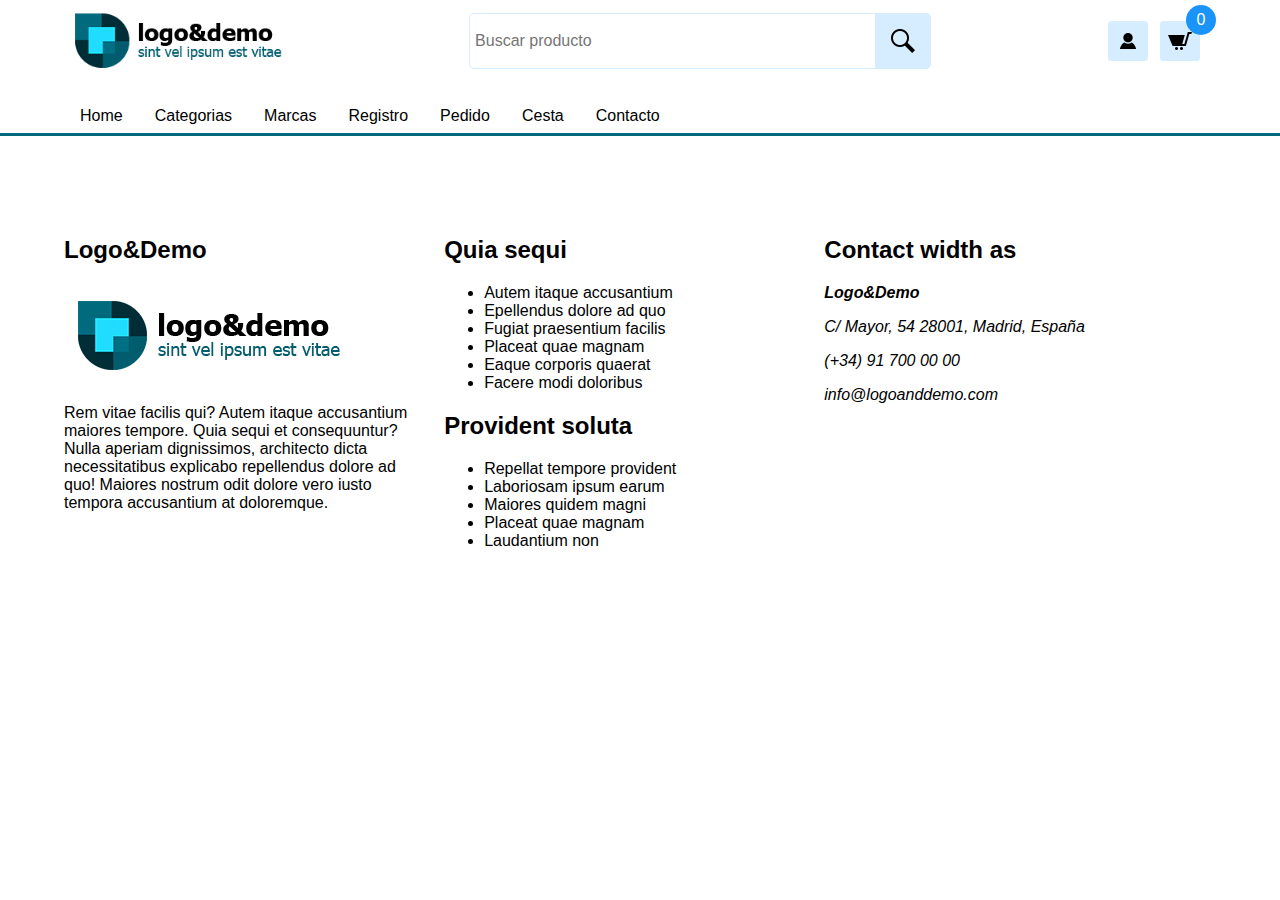
<file: shop/pages/brands/index.html>
<!DOCTYPE html>
<html lang="es">
<head>
  <meta charset="UTF-8">
  <meta http-equiv="X-UA-Compatible" content="IE=edge">
  <meta name="viewport" content="width=device-width, initial-scale=1.0">
  <title>Marcas</title>

    <link rel="stylesheet" href="../../css/theme.min.css">
    <link rel="stylesheet" href="../../css/brands.min.css">

    <script src="../../js/global.js"></script>
    <script src="../../classes/product_cart_class.js"></script>
    <script src="../../classes/miniatura-producto-class.js"></script>
    <script src="../../classes/cart_class.js" defer></script>
    <script src="../../js/session.js" defer></script>
    <script src="../../js/routes.js" defer></script>
    <script src="js/brands.js" defer></script>
</head>
<body>
    <header>
        <div class="container">
            <div class="header-logo"><img src="../../images/logo-w.png" alt=""></div>
            <div class="header-searcher"><input type="search" placeholder="Buscar producto"><label for=""></label></div>
            <div class="header-users">
              <a href="../../pages/login/index.html" title="login"><i class="icon icon-user"></i></a>
            </div>
            <div class="header-cart">
              <i class="icon icon-cart"></i><span class="items-counter" data-count="0">0</span>
              <div class="cart-container">
                <div class="cart-container-body">El carrito está vacio</div>
                <div class="cart-container-sumatory">Total: <span class="cart-total">0</span></div>
                <div class="cart-container-buttons"><button id="resetCart">reset</button><button id="goCheckout">buy</button></div>
              </div>
            </div>
          </div>
        <nav id="nav-principal" class="container"></nav>
    </header>
  <main>
    <section id="listado-marcas"></section>
  </main>
  <footer>
    <div class="container">
      <div>
        <h2>Logo&Demo</h2>
        <img src="../../images/logo-w.png" alt="">
        <p>Rem vitae facilis qui? Autem itaque accusantium maiores tempore. Quia sequi et consequuntur? Nulla aperiam
          dignissimos, architecto dicta necessitatibus explicabo repellendus dolore ad quo! Maiores nostrum odit dolore
          vero iusto tempora accusantium at doloremque.</p>
      </div>
      <div>
        <div>
          <h2>Quia sequi</h2>
          <ul>
            <li><a href="">Autem itaque accusantium</a></li>
            <li><a href="">Epellendus dolore ad quo</a></li>
            <li><a href="">Fugiat praesentium facilis</a></li>
            <li><a href="">Placeat quae magnam</a></li>
            <li><a href="">Eaque corporis quaerat</a></li>
            <li><a href="">Facere modi doloribus</a></li>
          </ul>
        </div>
        <div>
          <h2>Provident soluta</h2>
          <ul>
            <li><a href="">Repellat tempore provident</a></li>
            <li><a href="">Laboriosam ipsum earum</a></li>
            <li><a href="">Maiores quidem magni</a></li>
            <li><a href="">Placeat quae magnam</a></li>
            <li><a href="">Laudantium non</a></li>
          </ul>
        </div>
      </div>
      <div>
        <h2>Contact width as</h2>
        <address>
          <p><strong>Logo&Demo</strong></p>
          <p>C/ Mayor, 54 28001, Madrid, España</p>
          <p>(+34) 91 700 00 00</p>
          <p>info@logoanddemo.com</p>
        </address>
      </div>
    </div>
  </footer>  
</body>
</html>
</file>
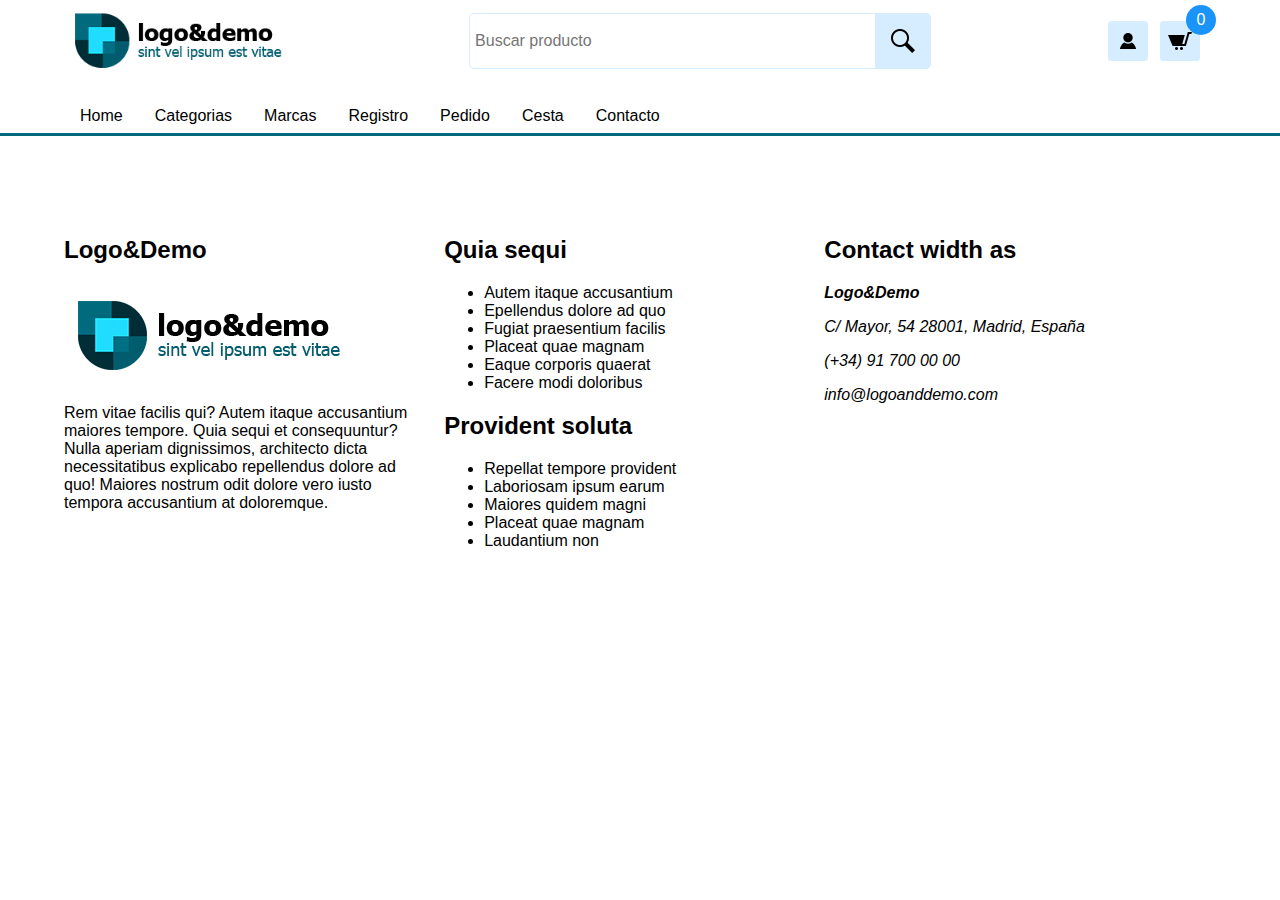
<file: shop/pages/categories/index.html>
<!DOCTYPE html>
<html lang="es">
<head>
  <meta charset="UTF-8">
  <meta http-equiv="X-UA-Compatible" content="IE=edge">
  <meta name="viewport" content="width=device-width, initial-scale=1.0">

  <title>Categorias</title>

  <link rel="stylesheet" href="../../css/theme.min.css">
  <link rel="stylesheet" href="../../css/categorias.min.css">

  <script src="../../js/global.js"></script>
  <script src="../../classes/product_cart_class.js"></script>
  <script src="../../classes/miniatura-producto-class.js"></script>
  <script src="../../classes/cart_class.js" defer></script>
  <script src="../../lib/slider.js"></script>
  <script src="../../js/session.js" defer></script>
  <script src="../../js/routes.js" defer></script>
  <script src="js/categorias.js" defer></script>
</head>
<body>
  <header>
    <div class="container">
        <div class="header-logo"><img src="../../images/logo-w.png" alt=""></div>
        <div class="header-searcher"><input type="search" placeholder="Buscar producto"><label for=""></label></div>
        <div class="header-users">
          <a href="../../pages/login/index.html" title="login"><i class="icon icon-user"></i></a>
        </div>
        <div class="header-cart">
          <i class="icon icon-cart"></i><span class="items-counter" data-count="0">0</span>
          <div class="cart-container">
            <div class="cart-container-body">El carrito está vacio</div>
            <div class="cart-container-sumatory">Total: <span class="cart-total">0</span></div>
            <div class="cart-container-buttons"><button id="resetCart">reset</button><button id="goCheckout">buy</button></div>
          </div>
        </div>
      </div>
    <nav id="nav-principal" class="container"></nav>
</header>
  <main>
    <section id="listado-categorias"></section>
  </main>
  <footer>
    <div class="container">
      <div>
        <h2>Logo&Demo</h2>
        <img src="../../images/logo-w.png" alt="">
        <p>Rem vitae facilis qui? Autem itaque accusantium maiores tempore. Quia sequi et consequuntur? Nulla aperiam
          dignissimos, architecto dicta necessitatibus explicabo repellendus dolore ad quo! Maiores nostrum odit dolore
          vero iusto tempora accusantium at doloremque.</p>
      </div>
      <div>
        <div>
          <h2>Quia sequi</h2>
          <ul>
            <li><a href="">Autem itaque accusantium</a></li>
            <li><a href="">Epellendus dolore ad quo</a></li>
            <li><a href="">Fugiat praesentium facilis</a></li>
            <li><a href="">Placeat quae magnam</a></li>
            <li><a href="">Eaque corporis quaerat</a></li>
            <li><a href="">Facere modi doloribus</a></li>
          </ul>
        </div>
        <div>
          <h2>Provident soluta</h2>
          <ul>
            <li><a href="">Repellat tempore provident</a></li>
            <li><a href="">Laboriosam ipsum earum</a></li>
            <li><a href="">Maiores quidem magni</a></li>
            <li><a href="">Placeat quae magnam</a></li>
            <li><a href="">Laudantium non</a></li>
          </ul>
        </div>
      </div>
      <div>
        <h2>Contact width as</h2>
        <address>
          <p><strong>Logo&Demo</strong></p>
          <p>C/ Mayor, 54 28001, Madrid, España</p>
          <p>(+34) 91 700 00 00</p>
          <p>info@logoanddemo.com</p>
        </address>
      </div>
    </div>
  </footer>  
</body>
</html>
</file>
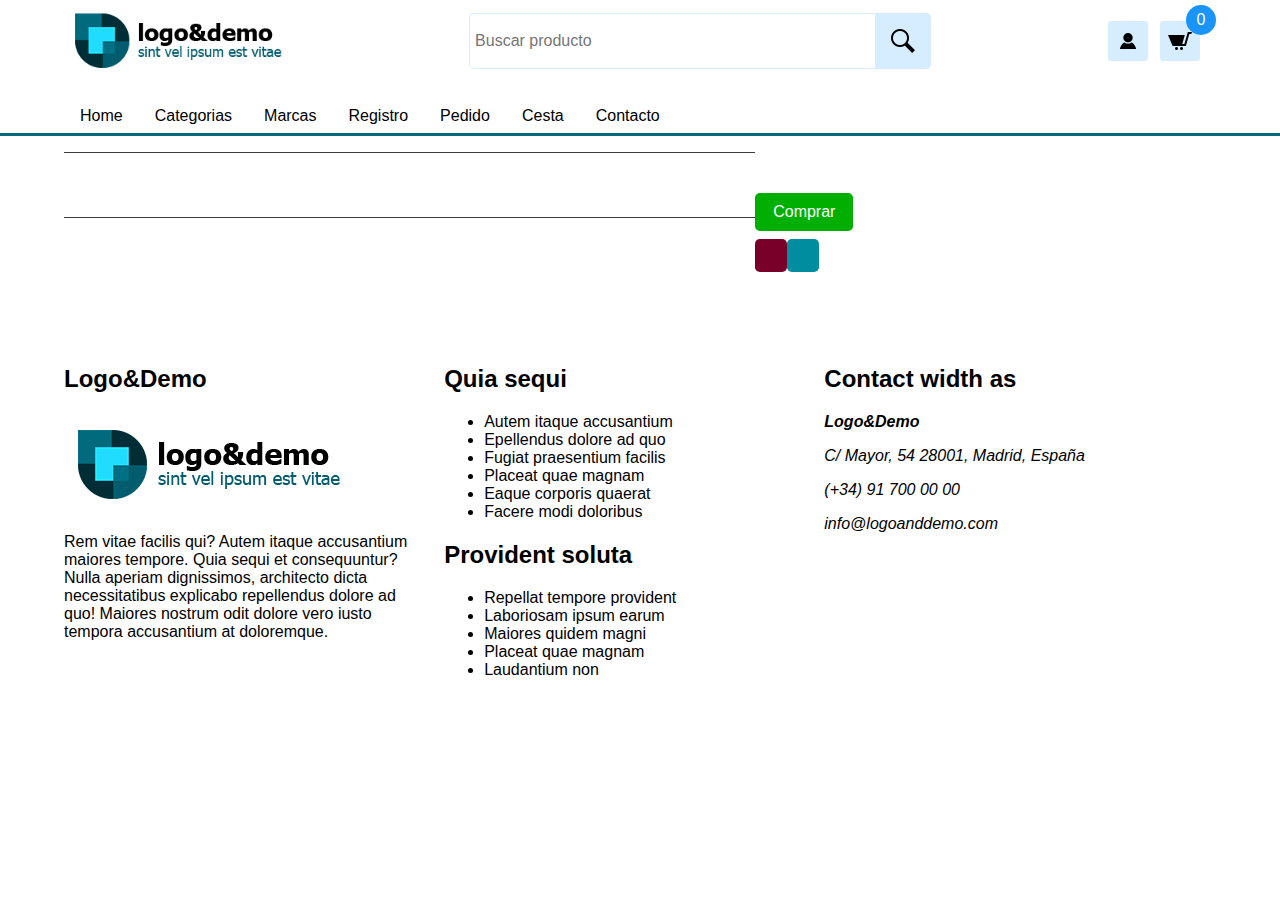
<file: shop/pages/details/index.html>
<!DOCTYPE html>
<html lang="es">
<head>
  <meta charset="UTF-8">
  <meta http-equiv="X-UA-Compatible" content="IE=edge">
  <meta name="viewport" content="width=device-width, initial-scale=1.0">
  <title>Ficha de producto</title>
  <link rel="stylesheet" href="../../css/theme.min.css">
    <link rel="stylesheet" href="../../lib/slider.min.css">
    <link rel="stylesheet" href="../../css/details.min.css">
    <link rel="stylesheet" href="../../css/cool_carousel.min.css">

    <script src="../../js/global.js"></script>
    <script src="../../classes/product_cart_class.js"></script>
    <script src="../../classes/miniatura-producto-class.js"></script>
    <script src="../../classes/cart_class.js" defer></script>
    <script src="../../lib/slider.js"></script>
    <script src="../../lib/cool_carousel.js"></script>
    <script src="../../js/session.js" defer></script>
    <script src="../../js/routes.js" defer></script>
    <script src="js/details.js" defer></script>

</head>
<body>
    <header>
        <div class="container">
            <div class="header-logo"><img src="../../images/logo-w.png" alt=""></div>
            <div class="header-searcher"><input type="search" placeholder="Buscar producto"><label for=""></label></div>

            <div class="header-users">
              <a href="../../pages/login/index.html" title="login"><i class="icon icon-user"></i></a>
            </div>

            <div class="header-cart">
              <i class="icon icon-cart"></i><span class="items-counter" data-count="0">0</span>
              <div class="cart-container">
                <div class="cart-container-body">El carrito está vacio</div>
                <div class="cart-container-sumatory">Total: <span class="cart-total" data-total="0">0</span></div>
                <div class="cart-container-buttons"><button id="resetCart">reset</button><button id="goCheckout">buy</button></div>
              </div>
            </div>
          </div>
        <nav id="nav-principal" class="container"></nav>
    </header>
  <main>
    <section id="ficha-producto">
      <div id="imagenes-block">
        <div id="imagen-principal-container"></div>
        <div id="thumbs-container" class="cool-carousel" data-view="4" data-step="1">
          <div class="cool-carousel-viewer" >

          </div>
        </div>
      </div>
      <div id="ficha-producto-detalles">
        <p id="producto-nombre"></p>
        <p id="producto-precio"></p>
        <p id="producto-stock"></p>
        <button id="boton-comprar">Comprar</button>
        <div id="producto-categoria-marca">
          <a id="producto-marca"></a>
          <a id="producto-categoria"></a>
        </div>
        
      </div>
      <div id="ficha-producto-descripcion"></div>
      <div id="ficha-producto-relacionados" class="cool-carousel" data-view="2" data-step="1">
        <div class="cool-carousel-viewer"></div>
      </div>
    </section>
  </main>
  <footer>
    <div class="container">
      <div>
        <h2>Logo&Demo</h2>
        <img src="../../images/logo-w.png" alt="">
        <p>Rem vitae facilis qui? Autem itaque accusantium maiores tempore. Quia sequi et consequuntur? Nulla aperiam
          dignissimos, architecto dicta necessitatibus explicabo repellendus dolore ad quo! Maiores nostrum odit dolore
          vero iusto tempora accusantium at doloremque.</p>
      </div>
      <div>
        <div>
          <h2>Quia sequi</h2>
          <ul>
            <li><a href="">Autem itaque accusantium</a></li>
            <li><a href="">Epellendus dolore ad quo</a></li>
            <li><a href="">Fugiat praesentium facilis</a></li>
            <li><a href="">Placeat quae magnam</a></li>
            <li><a href="">Eaque corporis quaerat</a></li>
            <li><a href="">Facere modi doloribus</a></li>
          </ul>
        </div>
        <div>
          <h2>Provident soluta</h2>
          <ul>
            <li><a href="">Repellat tempore provident</a></li>
            <li><a href="">Laboriosam ipsum earum</a></li>
            <li><a href="">Maiores quidem magni</a></li>
            <li><a href="">Placeat quae magnam</a></li>
            <li><a href="">Laudantium non</a></li>
          </ul>
        </div>
      </div>
      <div>
        <h2>Contact width as</h2>
        <address>
          <p><strong>Logo&Demo</strong></p>
          <p>C/ Mayor, 54 28001, Madrid, España</p>
          <p>(+34) 91 700 00 00</p>
          <p>info@logoanddemo.com</p>
        </address>
      </div>
    </div>
  </footer>
</body>
</html>
</file>
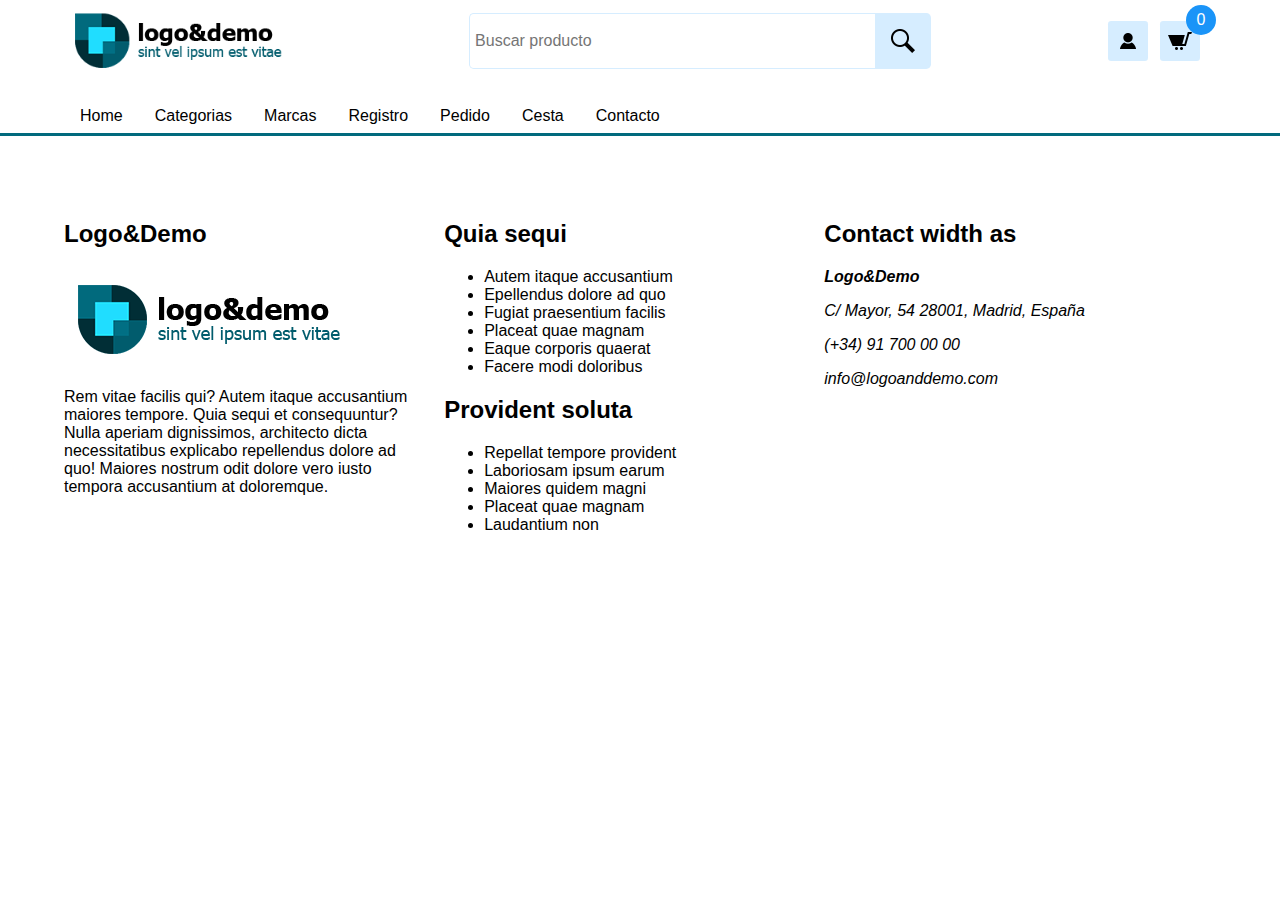
<file: shop/pages/list/index.html>
<!DOCTYPE html>
<html lang="en">
<head>
  <meta charset="UTF-8">
  <meta http-equiv="X-UA-Compatible" content="IE=edge">
  <meta name="viewport" content="width=device-width, initial-scale=1.0">
  <title>Document</title>
  <link rel="stylesheet" href="../../css/theme.min.css">
  <link rel="stylesheet" href="../../css/list.min.css">

  <script src="../../js/global.js"></script>
  <script src="../../classes/product_cart_class.js"></script>
    <script src="../../classes/miniatura-producto-class.js"></script>
    <script src="../../classes/cart_class.js" defer></script>
    <script src="../../js/session.js" defer></script>
    <script src="../../js/routes.js" defer></script>
  <script src="js/list.js" defer></script>
  
</head>
<body>
  <header>
    <div class="container">
        <div class="header-logo"><img src="../../images/logo-w.png" alt=""></div>
        <div class="header-searcher"><input type="search" placeholder="Buscar producto"><label for=""></label></div>
        <div class="header-users">
          <a href="../../pages/login/index.html" title="login"><i class="icon icon-user"></i></a>
        </div>
        <div class="header-cart">
          <i class="icon icon-cart"></i><span class="items-counter" data-count="0">0</span>
          <div class="cart-container">
            <div class="cart-container-body">El carrito está vacio</div>
            <div class="cart-container-sumatory">Total: <span class="cart-total">0</span></div>
            <div class="cart-container-buttons"><button id="resetCart">reset</button><button id="goCheckout">buy</button></div>
          </div>
        </div>
      </div>
    <nav id="nav-principal" class="container"></nav>
</header>
  <main>
    <section id="listado-productos">
     </section>
  </main>
  <footer>
    <div class="container">
      <div>
        <h2>Logo&Demo</h2>
        <img src="../../images/logo-w.png" alt="">
        <p>Rem vitae facilis qui? Autem itaque accusantium maiores tempore. Quia sequi et consequuntur? Nulla aperiam
          dignissimos, architecto dicta necessitatibus explicabo repellendus dolore ad quo! Maiores nostrum odit dolore
          vero iusto tempora accusantium at doloremque.</p>
      </div>
      <div>
        <div>
          <h2>Quia sequi</h2>
          <ul>
            <li><a href="">Autem itaque accusantium</a></li>
            <li><a href="">Epellendus dolore ad quo</a></li>
            <li><a href="">Fugiat praesentium facilis</a></li>
            <li><a href="">Placeat quae magnam</a></li>
            <li><a href="">Eaque corporis quaerat</a></li>
            <li><a href="">Facere modi doloribus</a></li>
          </ul>
        </div>
        <div>
          <h2>Provident soluta</h2>
          <ul>
            <li><a href="">Repellat tempore provident</a></li>
            <li><a href="">Laboriosam ipsum earum</a></li>
            <li><a href="">Maiores quidem magni</a></li>
            <li><a href="">Placeat quae magnam</a></li>
            <li><a href="">Laudantium non</a></li>
          </ul>
        </div>
      </div>
      <div>
        <h2>Contact width as</h2>
        <address>
          <p><strong>Logo&Demo</strong></p>
          <p>C/ Mayor, 54 28001, Madrid, España</p>
          <p>(+34) 91 700 00 00</p>
          <p>info@logoanddemo.com</p>
        </address>
      </div>
    </div>
  </footer>
</body>
</html>
</file>
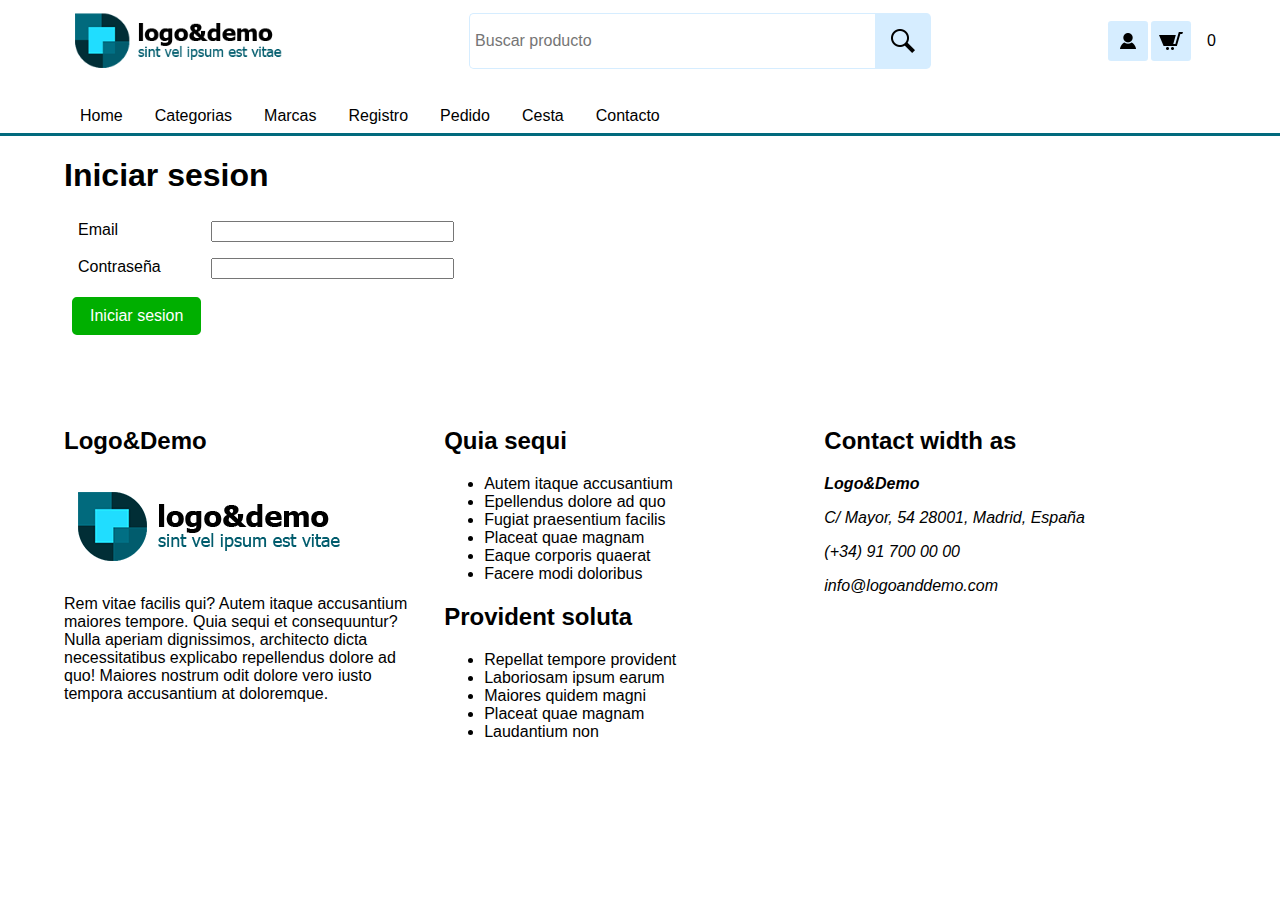
<file: shop/pages/login/index.html>
<!DOCTYPE html>
<html lang="en">
<head>
    <meta charset="UTF-8">
    <meta name="viewport" content="width=device-width, initial-scale=1.0">
    <title>Document</title>

    <!--<link rel="stylesheet" href="../../lib/">-->
    <link rel="stylesheet" href="../../css/theme.min.css">
    <link rel="stylesheet" href="../../css/login.min.css">

    <script src="../../js/global.js"></script>
    <!--<script src="../../lib/"></script>-->
    <script src="../../classes/product_cart_class.js"></script>
    <script src="../../classes/cart_class.js" defer></script>
    <script src="../../js/session.js" defer></script>
    <script src="../../js/routes.js" defer></script>
    <script src="js/login.js" defer></script>
    
</head>
<body>
    <header>
        <div class="container">
          <div class="header-logo"><img src="../../images/logo-w.png" alt=""></div>
          <div class="header-searcher"><input type="search" placeholder="Buscar producto"><label for=""></label></div>
          <div class="header-users">
            <a href="../../pages/login/index.html" title="login"><i class="icon icon-user"></i></a>
          </div>
    <div class="header-cart">
            <i class="icon icon-cart"></i><span id="items-counter" data-count=0>0</span>
            <div class="cart-container">
              <div class="cart-container-body">El carrito está vacio</div>
              <div class="cart-container-sumatory">Total: <span class="cart-total" data-total=0>0</span></div>
              <div class="cart-container-buttons">
                <button id="resetCart">Vaciar carrito</button>
                <button id="goCheckout">Realizar pedido</button>
              </div>
            </div>
          </div>
    </div>
        <nav id="nav-principal" class="container">
        </nav>
      </header>

    <main>
        <h1>Iniciar sesion</h1>

        <form id="loginForm"">
            <fieldset>
                <label for="email">Email</label>
                <input type="email" id="email" name="email" required>
            </fieldset>

            <fieldset>
                <label for="password">Contraseña</label>
                <input type="password" id="password" name="password" required>
            </fieldset>

            <input type="submit" value="Iniciar sesion"></input>
        </form>
    </main>
    <footer>
      <div class="container">
        <div>
          <h2>Logo&Demo</h2>
          <img src="../../images/logo-w.png" alt="">
          <p>Rem vitae facilis qui? Autem itaque accusantium maiores tempore. Quia sequi et consequuntur? Nulla aperiam
            dignissimos, architecto dicta necessitatibus explicabo repellendus dolore ad quo! Maiores nostrum odit dolore
            vero iusto tempora accusantium at doloremque.</p>
        </div>
        <div>
          <div>
            <h2>Quia sequi</h2>
            <ul>
              <li><a href="">Autem itaque accusantium</a></li>
              <li><a href="">Epellendus dolore ad quo</a></li>
              <li><a href="">Fugiat praesentium facilis</a></li>
              <li><a href="">Placeat quae magnam</a></li>
              <li><a href="">Eaque corporis quaerat</a></li>
              <li><a href="">Facere modi doloribus</a></li>
            </ul>
          </div>
          <div>
            <h2>Provident soluta</h2>
            <ul>
              <li><a href="">Repellat tempore provident</a></li>
              <li><a href="">Laboriosam ipsum earum</a></li>
              <li><a href="">Maiores quidem magni</a></li>
              <li><a href="">Placeat quae magnam</a></li>
              <li><a href="">Laudantium non</a></li>
            </ul>
          </div>
        </div>
        <div>
          <h2>Contact width as</h2>
          <address>
            <p><strong>Logo&Demo</strong></p>
            <p>C/ Mayor, 54 28001, Madrid, España</p>
            <p>(+34) 91 700 00 00</p>
            <p>info@logoanddemo.com</p>
          </address>
        </div>
      </div>
    </footer>
</body>
</html>
</file>
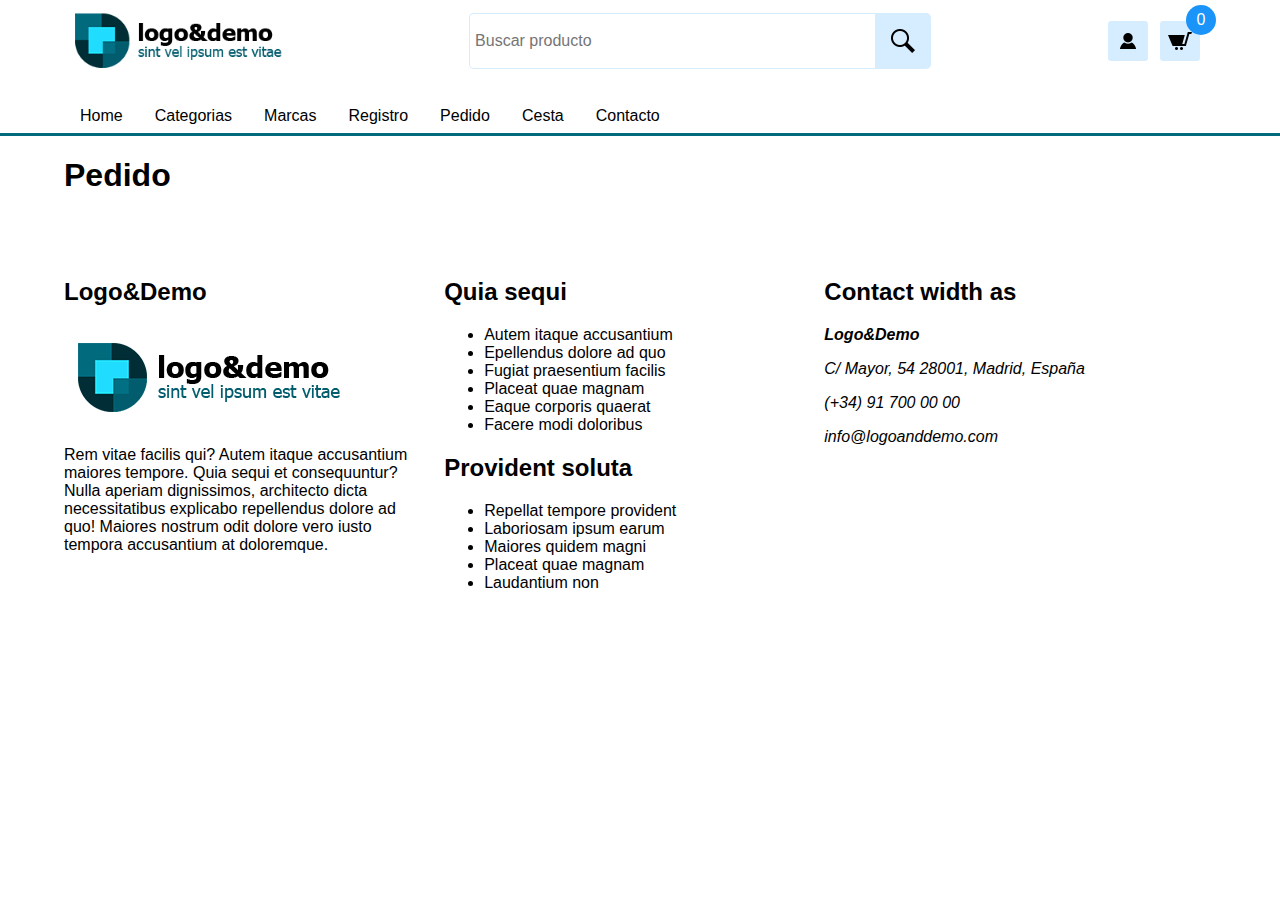
<file: shop/pages/order/index.html>
<!DOCTYPE html>
<html lang="en">
<head>
    <meta charset="UTF-8">
    <meta http-equiv="X-UA-Compatible" content="IE=edge">
    <meta name="viewport" content="width=device-width, initial-scale=1.0">
    <title>Document</title>
    <link rel="stylesheet" href="../../css/theme.min.css">
    <link rel="stylesheet" href="../../css/order.min.css">

    <script src="../../js/global.js"></script>
    <script src="../../classes/product_cart_class.js"></script>
    <script src="../../classes/miniatura-producto-class.js"></script>
    <script src="../../classes/cart_class.js" defer></script>
    <script src="../../js/session.js" defer></script>
    <script src="../../js/routes.js" defer></script>
    <script src="js/order.js" defer></script>
    
</head>
<body class="home-pages">
    <header>
        <div class="container">
            <div class="header-logo"><img src="../../images/logo-w.png" alt=""></div>
            <div class="header-searcher"><input type="search" placeholder="Buscar producto"><label for=""></label></div>

            <div class="header-users">
              <a href="../../pages/login/index.html" title="login"><i class="icon icon-user"></i></a>
            </div>

            <div class="header-cart">
              <i class="icon icon-cart"></i><span class="items-counter" data-count="0">0</span>
              <div class="cart-container">
                <div class="cart-container-body">El carrito está vacio</div>
                <div class="cart-container-sumatory">Total: <span class="cart-total">0</span></div>
                <div class="cart-container-buttons"><button id="resetCart">reset</button><button id="goCheckout">buy</button></div>
              </div>
            </div>
          </div>
        <nav id="nav-principal" class="container"></nav>
    </header>
    <main>
        <h1>Pedido</h1>
        <div id="order-container"></div>
    </main>
    <footer>
      <div class="container">
        <div>
          <h2>Logo&Demo</h2>
          <img src="../../images/logo-w.png" alt="">
          <p>Rem vitae facilis qui? Autem itaque accusantium maiores tempore. Quia sequi et consequuntur? Nulla aperiam
            dignissimos, architecto dicta necessitatibus explicabo repellendus dolore ad quo! Maiores nostrum odit dolore
            vero iusto tempora accusantium at doloremque.</p>
        </div>
        <div>
          <div>
            <h2>Quia sequi</h2>
            <ul>
              <li><a href="">Autem itaque accusantium</a></li>
              <li><a href="">Epellendus dolore ad quo</a></li>
              <li><a href="">Fugiat praesentium facilis</a></li>
              <li><a href="">Placeat quae magnam</a></li>
              <li><a href="">Eaque corporis quaerat</a></li>
              <li><a href="">Facere modi doloribus</a></li>
            </ul>
          </div>
          <div>
            <h2>Provident soluta</h2>
            <ul>
              <li><a href="">Repellat tempore provident</a></li>
              <li><a href="">Laboriosam ipsum earum</a></li>
              <li><a href="">Maiores quidem magni</a></li>
              <li><a href="">Placeat quae magnam</a></li>
              <li><a href="">Laudantium non</a></li>
            </ul>
          </div>
        </div>
        <div>
          <h2>Contact width as</h2>
          <address>
            <p><strong>Logo&Demo</strong></p>
            <p>C/ Mayor, 54 28001, Madrid, España</p>
            <p>(+34) 91 700 00 00</p>
            <p>info@logoanddemo.com</p>
          </address>
        </div>
      </div>
    </footer>
</body>
</html>
</file>
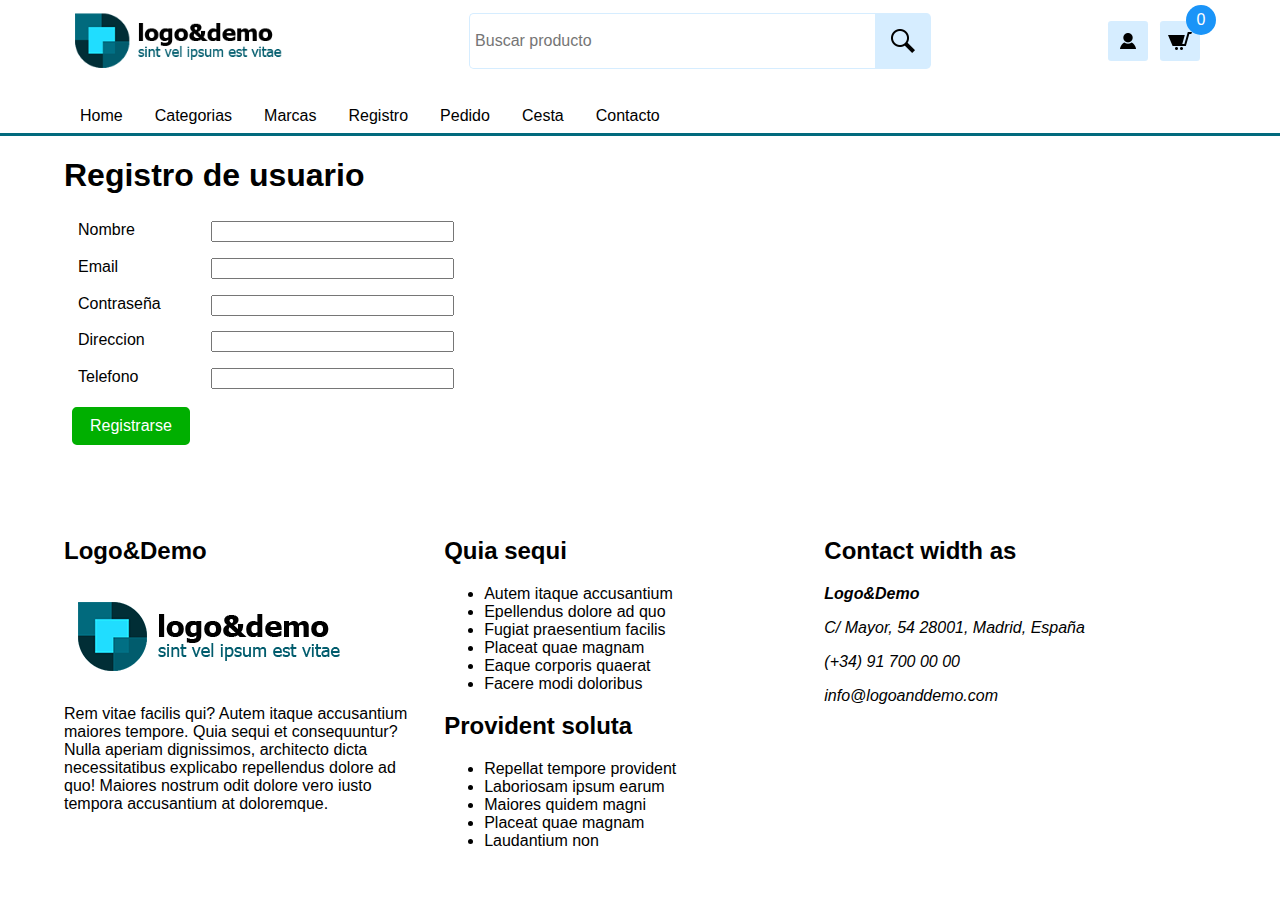
<file: shop/pages/register/index.html>
<!DOCTYPE html>
<html lang="en">
<head>
    <meta charset="UTF-8">
    <meta name="viewport" content="width=device-width, initial-scale=1.0">
    <title>Document</title>
    <!--<link rel="stylesheet" href="../../lib/">-->
    <link rel="stylesheet" href="../../css/theme.min.css">
    <link rel="stylesheet" href="../../css/registro.min.css">

    <script src="../../js/global.js"></script>
    <!--<script src="../../lib/"></script>-->

    <script src="../../classes/miniatura-producto-class.js"></script>
    <script src="../../classes/product_cart_class.js"></script>
    <script src="../../classes/cart_class.js" defer></script>
    <script src="../../js/session.js" defer></script>
    <script src="../../js/routes.js" defer></script>
    <script src="js/register.js" defer></script>

    
</head>
<body>
    <header>
        <div class="container">
            <div class="header-logo"><img src="../../images/logo-w.png" alt=""></div>
            <div class="header-searcher"><input type="search" placeholder="Buscar producto"><label for=""></label></div>

            <div class="header-users">
              <a href="../../pages/login/index.html" title="login"><i class="icon icon-user azul"></i></a>
            </div>

            <div class="header-cart">
              <i class="icon icon-cart"></i><span class="items-counter" data-count="0">0</span>
              <div class="cart-container">
                <div class="cart-container-body">El carrito está vacio</div>
                <div class="cart-container-sumatory">Total: <span class="cart-total" data-total="0">0</span></div>
                <div class="cart-container-buttons"><button id="resetCart">reset</button><button id="goCheckout">buy</button></div>
              </div>
            </div>
          </div>
        <nav id="nav-principal" class="container"></nav>
    </header>
    <main>
        <h1>Registro de usuario</h1>
        <form id="registroForm" method="post" action="https://www.pixelandbyte.es/curso_IFCD55/api/registro.php";>
            <fieldset>
                <label for="nombre">Nombre</label>
                <input type="text" id="nombre" name="nombre" required>
            </fieldset>
            <fieldset>
                <label for="email">Email</label>
                <input type="email" id="email" name="email" required>
            </fieldset>
            <fieldset>
                <label for="password">Contraseña</label>
                <input type="password" id="password" name="password" required>
            </fieldset>
            <fieldset>
                <label for="direction">Direccion</label>
                <input type="text" id="direction" name="direccion" required>
            </fieldset>
            <fieldset>
                <label for="telefono">Telefono</label>
                <input type="text" id="telefono" name="telefono" required>
            </fieldset>
            <input type="submit" value="Registrarse">
        </form>
    </main>
    <footer>
        <div class="container">
          <div>
            <h2>Logo&Demo</h2>
            <img src="../../images/logo-w.png" alt="">
            <p>Rem vitae facilis qui? Autem itaque accusantium maiores tempore. Quia sequi et consequuntur? Nulla aperiam
              dignissimos, architecto dicta necessitatibus explicabo repellendus dolore ad quo! Maiores nostrum odit dolore
              vero iusto tempora accusantium at doloremque.</p>
          </div>
          <div>
            <div>
              <h2>Quia sequi</h2>
              <ul>
                <li><a href="">Autem itaque accusantium</a></li>
                <li><a href="">Epellendus dolore ad quo</a></li>
                <li><a href="">Fugiat praesentium facilis</a></li>
                <li><a href="">Placeat quae magnam</a></li>
                <li><a href="">Eaque corporis quaerat</a></li>
                <li><a href="">Facere modi doloribus</a></li>
              </ul>
            </div>
            <div>
              <h2>Provident soluta</h2>
              <ul>
                <li><a href="">Repellat tempore provident</a></li>
                <li><a href="">Laboriosam ipsum earum</a></li>
                <li><a href="">Maiores quidem magni</a></li>
                <li><a href="">Placeat quae magnam</a></li>
                <li><a href="">Laudantium non</a></li>
              </ul>
            </div>
          </div>
          <div>
            <h2>Contact width as</h2>
            <address>
              <p><strong>Logo&Demo</strong></p>
              <p>C/ Mayor, 54 28001, Madrid, España</p>
              <p>(+34) 91 700 00 00</p>
              <p>info@logoanddemo.com</p>
            </address>
          </div>
        </div>
      </footer>
</body>
</html>
</file>
<file: shop/css/theme.min.css>
*{-webkit-box-sizing:border-box;box-sizing:border-box}html,body{margin:0;padding:0}body{font-size:1rem;font-family:"Roboto",sans-serif}body>header .container{width:clamp(320px,90vw,1200px)}body>main{width:clamp(320px,90vw,1200px);margin:0 auto}body>main .container{width:clamp(320px,90vw,1200px)}body>footer .container{display:-webkit-box;display:-ms-flexbox;display:flex;gap:1rem;margin:3rem auto 1rem auto;width:clamp(320px,90vw,1200px)}body>footer .container>div{width:clamp(320px,33% - 1rem,100%)}img{max-width:100%}a{color:inherit;text-decoration:none}.titulo-seccion{width:100%}.buy-button{border-radius:.3rem;border:2px solid #00af00;color:#fff;background-color:#00af00;font-size:1rem;padding:.5rem 1rem;-webkit-transition:all .5s ease-out;transition:all .5s ease-out;cursor:pointer}.buy-button:hover{background-color:#fff;color:#00af00}.view-button{border-radius:.3rem;border:2px solid #1a94f8;color:#fff;background-color:#1a94f8;font-size:1rem;padding:.5rem 1rem;-webkit-transition:all .5s ease-out;transition:all .5s ease-out;cursor:pointer}.view-button:hover{background-color:#fff;color:#1a94f8}#bread-crumbs{display:none;margin:1rem 0;padding:.5rem;border-top:1px solid #ddd;border-bottom:1px solid #ddd}.common-version{font-size:1}#resetCart{margin-bottom:1rem;color:#fff;border:2px solid #00af00;background-color:#00af00;font-size:1rem;padding:.5rem 1rem;border-radius:.3rem;cursor:pointer;margin-right:1rem}#goCheckout{margin-bottom:1rem;color:#fff;border:2px solid #1a94f8;background-color:#1a94f8;font-size:1rem;padding:.5rem 1rem;border-radius:.3rem;cursor:pointer}body>header{display:-webkit-box;display:-ms-flexbox;display:flex;-webkit-box-orient:vertical;-webkit-box-direction:normal;-ms-flex-direction:column;flex-direction:column;-webkit-box-align:center;-ms-flex-align:center;align-items:center;-webkit-box-pack:center;-ms-flex-pack:center;justify-content:center;border-bottom:3px solid #016a7d;position:sticky;top:0;background-color:#fff;z-index:10}body>header .container{display:grid;grid-template-columns:20% auto 55px 55px;-webkit-box-align:center;-ms-flex-align:center;align-items:center}body>header .header-searcher{display:-webkit-box;display:-ms-flexbox;display:flex;-webkit-box-pack:center;-ms-flex-pack:center;justify-content:center}body>header .header-searcher label::after{content:"";display:block;padding:.5rem;height:40px;width:40px;background-color:#d6edff;background-image:url("../images/icons/lupa.png");background-position:center;background-repeat:no-repeat;border-radius:0 .3rem .3rem 0}body>header .header-searcher input{width:50%;font-size:1rem;padding:.3rem;border:1px solid #d6edff;border-right:0;border-radius:.3rem 0 0 .3rem;outline:0}body>header .header-searcher input:focus{border-color:#1a94f8}body>header .header-users{margin-right:10px;position:relative;display:-webkit-box;display:-ms-flexbox;display:flex;text-align:center;-webkit-box-align:center;-ms-flex-align:center;align-items:center;-webkit-box-pack:end;-ms-flex-pack:end;justify-content:flex-end}body>header .header-users p{margin:0;position:absolute;margin-top:4rem}body>header .header-users .icon{display:block;height:40px;width:40px;margin:0 .2rem;padding:.5rem;background-color:#d6edff;border-radius:.2rem;cursor:pointer}body>header .header-users .icon-user::before{content:"";display:block;height:40px;width:40px;background-image:url("../images/icons/user.png");background-repeat:no-repeat}body>header .header-cart{position:relative;display:-webkit-box;display:-ms-flexbox;display:flex;-webkit-box-align:center;-ms-flex-align:center;align-items:center;-webkit-box-pack:end;-ms-flex-pack:end;justify-content:flex-end}body>header .header-cart .icon{display:block;height:40px;width:40px;margin:0 .2rem;padding:.5rem;background-color:#d6edff;border-radius:.2rem;cursor:pointer}body>header .header-cart .icon-cart{margin-right:1rem}body>header .header-cart .icon-cart::before{content:"";display:block;height:40px;width:40px;background-image:url("../images/icons/cart.png");background-repeat:no-repeat}body>header .header-cart .items-counter{position:absolute;top:-1rem;right:0;display:-webkit-box;display:-ms-flexbox;display:flex;-webkit-box-align:center;-ms-flex-align:center;align-items:center;-webkit-box-pack:center;-ms-flex-pack:center;justify-content:center;width:30px;height:30px;background-color:#1a94f8;border-radius:50%;color:#fff}body>header .header-cart .cart-container{position:absolute;top:2.4rem;right:1rem;display:none;-webkit-box-orient:vertical;-webkit-box-direction:normal;-ms-flex-direction:column;flex-direction:column;gap:1rem;background-color:#f5f5f5;padding:.5rem;width:clamp(320px,100% + 15vw,100vw)}body>header .header-cart .cart-container .cart-product-row{display:grid;grid-template-columns:calc(70% - 60px) 30% 40px 20px;margin:1rem 0}body>header .header-cart .cart-container .cart-product-row .product-price{text-align:right;padding-right:.5rem}body>header .header-cart .cart-container .cart-product-row .delete-btn{min-width:20px;height:20px;background-image:url("../images/icons/trash.png");background-repeat:no-repeat;background-size:cover}body>header .header-cart .cart-container.visible{display:-webkit-box;display:-ms-flexbox;display:flex}#nav-principal{margin-top:1rem}#nav-principal ul{display:-webkit-box;display:-ms-flexbox;display:flex;gap:0;padding:0;margin:0}#nav-principal ul li{list-style:none}#nav-principal ul li.nav-principal-link{cursor:pointer;padding:.5rem 1rem}#nav-principal ul li.nav-principal-link.hover{background-color:#e0f0fe}#nav-principal ul li.nav-principal-link.actual{background-color:#1a94f8;color:#fff}
</file>
<file: shop/css/brands.min.css>
#listado-marcas{display:-webkit-box;display:-ms-flexbox;display:flex;gap:1rem;padding:1rem}#listado-marcas a{-webkit-box-flex:1;-ms-flex:1 1 20%;flex:1 1 20%;font-size:1.5rem;text-align:center;border:1px solid #000;border-radius:.5rem;overflow:hidden}#listado-marcas a p{margin:0;background-color:#242424;color:#fff;text-transform:uppercase;padding:.5rem 0}#listado-marcas a img{margin-top:1rem}/*# sourceMappingURL=brands.min.css.map */
</file>
<file: shop/css/categorias.min.css>
#listado-categorias{display:-webkit-box;display:-ms-flexbox;display:flex;gap:1rem;padding:1rem}#listado-categorias a{-webkit-box-flex:1;-ms-flex:1 1 20%;flex:1 1 20%;font-size:1.5rem;text-align:center;border:1px solid #000;border-radius:.5rem;overflow:hidden}#listado-categorias a p{margin:0;background-color:#242424;color:#fff;text-transform:uppercase;padding:.5rem 0}#listado-categorias a img{margin-top:1rem}/*# sourceMappingURL=categorias.min.css.map */
</file>
<file: shop/lib/slider.min.css>
.cool-slider{
    position:relative;
    width:100%;
    overflow:hidden}
    .texto-banner{
        text-shadow: 1px 0px 0px white, 0px 1px 0px white, -1px 0px 0px white, 0px -1px 0px white;
        letter-spacing: 2px;
    }
    .cool-slider .cool-slider-viewer{
        position:relative;
        left:0;
        display:-webkit-box;
        display:-ms-flexbox;
        display:flex;
        -webkit-transition:left .5s;
        transition:left .5s
    }.cool-slider .handler-next,.cool-slider .handler-prev{
        position:absolute;
        top:50%;
        -webkit-transform:translateY(-50%);
        transform:translateY(-50%);
        height:30px;
        width:30px;
        border-radius:50%;
        background-color:#57b4c2;
        background-image:url("../images/iconmonstr-arrow-25.svg");
        background-size:50%;
        background-position:center;
        background-repeat:no-repeat;
        cursor:pointer
    }.cool-slider .handler-next{
        right:.5rem
    }.cool-slider .handler-prev{
        left:.5rem;
        -webkit-transform:translateY(-50%) rotate(0.5turn);
        transform:translateY(-50%) rotate(0.5turn)
    }/*# sourceMappingURL=slider.min.css.map */
</file>
<file: shop/css/details.min.css>
#ficha-producto{display:grid;grid-template-columns:60% 40%}#ficha-producto #ficha-producto-relacionados{grid-column:1/3}#ficha-producto #producto-nombre{font-size:2.5rem}#ficha-producto #producto-precio{display:-webkit-box;display:-ms-flexbox;display:flex;-webkit-box-align:center;-ms-flex-align:center;align-items:center;gap:1rem;font-size:1.1rem;font-weight:200;color:#555}#ficha-producto #producto-precio span{font-size:3rem;color:#000}#ficha-producto #producto-marca{color:#fff;background-color:#790028;cursor:pointer;padding:.5rem 1rem;border-radius:.3rem}#ficha-producto #producto-categoria{color:#fff;background-color:#008da0;cursor:pointer;padding:.5rem 1rem;border-radius:.3rem}#ficha-producto #boton-comprar{margin-bottom:1rem;color:#fff;border:2px solid #00af00;background-color:#00af00;font-size:1rem;padding:.5rem 1rem;border-radius:.3rem;cursor:pointer}#ficha-producto #imagen-principal-container{text-align:center}#ficha-producto #thumbs-container{display:-webkit-box;display:-ms-flexbox;display:flex;width:100%;gap:.5rem;margin:1rem 0;padding:1rem 0;border-top:1px solid #3d3d3d;border-bottom:1px solid #3d3d3d;-webkit-box-pack:center;-ms-flex-pack:center;justify-content:center}#ficha-producto #thumbs-container div{-webkit-box-flex:1;-ms-flex-positive:1;flex-grow:1;-ms-flex-preferred-size:0;flex-basis:0;min-width:120px}#ficha-producto #thumbs-container div img{border:1px solid rgba(0,0,0,0);cursor:pointer}#ficha-producto #thumbs-container div img.selected{border:1px solid #000}/*# sourceMappingURL=details.min.css.map */
</file>
<file: shop/css/cool_carousel.min.css>
.cool-carousel{width:100%;overflow:hidden;position:relative}.cool-carousel .cool-carousel-viewer{width:100%;display:-webkit-box;display:-ms-flexbox;display:flex;-webkit-box-flex:row nowrap;-ms-flex-positive:row nowrap;flex-grow:row nowrap;gap:1rem;-webkit-transition:all 1s;transition:all 1s;padding:1rem;position:relative;left:0}.cool-carousel .icon-prev,.cool-carousel .icon-next{position:absolute;display:-webkit-box;display:-ms-flexbox;display:flex;-webkit-box-align:center;-ms-flex-align:center;align-items:center;-webkit-box-pack:center;-ms-flex-pack:center;justify-content:center;width:16px;height:32px;border-radius:5%;background-color:rgba(150,150,150,.7607843137);color:#fff;border:5px solid rgba(218,218,218,.4);padding:.5em;top:50%;-webkit-transform:translateY(-50%),translateX(0);transform:translateY(-50%),translateX(0);-webkit-transition:all .5s;transition:all .5s;cursor:pointer}.cool-carousel .icon-prev.hide,.cool-carousel .icon-next.hide{display:none}.cool-carousel .icon-prev:hover,.cool-carousel .icon-next:hover{background-color:#3dc03d;width:32px;border-radius:50%}.cool-carousel .icon-prev{left:0}.cool-carousel .icon-next{right:0}/*# sourceMappingURL=cool_carousel.min.css.map */
</file>
<file: shop/css/list.min.css>
#listado-productos{display:-webkit-box;display:-ms-flexbox;display:flex;-ms-flex-wrap:wrap;flex-wrap:wrap;gap:1rem;-webkit-box-pack:start;-ms-flex-pack:start;justify-content:start;margin:1rem 0}#listado-productos .miniatura-producto{-webkit-box-flex:0;-ms-flex-positive:0;flex-grow:0;-ms-flex-preferred-size:auto;flex-basis:auto;position:relative;display:-webkit-box;display:-ms-flexbox;display:flex;padding:.5rem;width:23%;background-color:#f5f5f5;-webkit-box-orient:vertical;-webkit-box-direction:normal;-ms-flex-direction:column;flex-direction:column;-webkit-box-pack:justify;-ms-flex-pack:justify;justify-content:space-between;border-radius:.3rem}#listado-productos .miniatura-producto.destacado::after{content:"Destacado";position:absolute;top:10px;left:-1rem;padding:.2rem .3rem;background-color:#20a000;color:#fff;-webkit-box-shadow:1px 1px 3px #666;box-shadow:1px 1px 3px #666}#listado-productos .miniatura-producto.destacado::before{content:"";position:absolute;top:14px;left:-1rem;display:block;height:17px;width:.4rem;padding:.2rem .3rem;background-color:#317900;-webkit-transform:skewY(15deg);transform:skewY(15deg)}#listado-productos .miniatura-producto.oferta::after{content:"Oferta";position:absolute;top:10px;left:-1rem;padding:.2rem .3rem;background-color:#e60c9d;color:#fff;-webkit-box-shadow:1px 1px 3px #666;box-shadow:1px 1px 3px #666}#listado-productos .miniatura-producto.oferta::before{content:"";position:absolute;top:14px;left:-1rem;display:block;height:17px;width:.4rem;padding:.2rem .3rem;background-color:#a0076d;-webkit-transform:skewY(15deg);transform:skewY(15deg)}#listado-productos .miniatura-producto .miniatura-nombre{font-size:1.5rem;font-weight:500;cursor:pointer;padding:.5rem;margin-right:.5rem;border-radius:.3rem}#listado-productos .miniatura-producto .miniatura-precio{display:inline-block;font-size:1rem;font-weight:700;margin:0;padding:.5rem;margin-right:.5rem;border-radius:.3rem}#listado-productos .miniatura-producto .miniatura-descripcion{display:inline-block;padding:.5rem;margin-right:.5rem;border-radius:.3rem}#listado-productos .miniatura-producto .miniatura-marca-categoria{margin:1rem 0;display:-webkit-box;display:-ms-flexbox;display:flex;gap:1rem;-webkit-box-pack:center;-ms-flex-pack:center;justify-content:center}#listado-productos .miniatura-producto .miniatura-marca-categoria .categoria{color:#fff;background-color:#008da0;cursor:pointer;padding:.5rem 1rem;border-radius:.3rem}#listado-productos .miniatura-producto .miniatura-marca-categoria .marca{color:#fff;background-color:#790028;cursor:pointer;padding:.5rem 1rem;border-radius:.3rem}#listado-productos .miniatura-producto .boton-comprar{color:#fff;border:2px solid #00af00;background-color:#00af00;font-size:1rem;padding:.5rem 1rem;border-radius:.3rem;cursor:pointer}/*# sourceMappingURL=list.min.css.map */
</file>
<file: shop/css/login.min.css>
#loginForm{margin-bottom:4rem}#loginForm fieldset{display:-webkit-box;display:-ms-flexbox;display:flex;border:0;width:clamp(300px,300px + 10vw,50vw)}#loginForm fieldset label{width:33%}#loginForm fieldset input{width:60%}#loginForm input[type=submit]{color:#fff;border:2px solid #00af00;background-color:#00af00;font-size:1rem;padding:.5rem 1rem;border-radius:.3rem;cursor:pointer;margin:.5rem}#loginForm .tabla-pedido{width:100%;margin:2rem auto}#loginForm .tabla-pedido td{padding:.5rem}#loginForm .tabla-pedido tr:nth-of-type(odd){background-color:#f5f5f5}#loginForm .tabla-pedido tr.titular{background-color:#fff;font-size:1.2rem}#loginForm .tabla-pedido .importe-total:nth-of-type(odd){background-color:#f5f5f5;color:#fff;font-size:1.2rem}#loginForm .tabla-pedido img{max-width:120px}#loginForm .boton-logout{color:#fff;border:2px solid #00af00;background-color:#00af00;font-size:1rem;padding:.5rem 1rem;border-radius:.3rem;cursor:pointer;margin:.5rem}/*# sourceMappingURL=login.min.css.map */
</file>
<file: shop/css/order.min.css>
#order-container{margin-bottom:4rem}#order-container table{width:100%;margin:2rem auto}#order-container table td{padding:.5rem}#order-container table tr:nth-of-type(odd){background-color:#f5f5f5}#order-container table .importe-total:nth-of-type(odd){background-color:#f5f5f5;color:#fff;font-size:1.2rem}#order-container table img{max-width:120px}#order-container button{color:#fff;border:2px solid #00af00;background-color:#00af00;font-size:1rem;padding:.5rem 1rem;border-radius:.3rem;cursor:pointer;margin:.5rem}/*# sourceMappingURL=order.min.css.map */
</file>
<file: shop/css/registro.min.css>
#registroForm{margin-bottom:4rem}#registroForm fieldset{display:-webkit-box;display:-ms-flexbox;display:flex;border:0;width:clamp(300px,300px + 10vw,50vw)}#registroForm fieldset label{width:33%}#registroForm fieldset input{width:60%}#registroForm input[type=submit]{color:#fff;border:2px solid #00af00;background-color:#00af00;font-size:1rem;padding:.5rem 1rem;border-radius:.3rem;cursor:pointer;margin:.5rem}/*# sourceMappingURL=registro.min.css.map */
</file>
